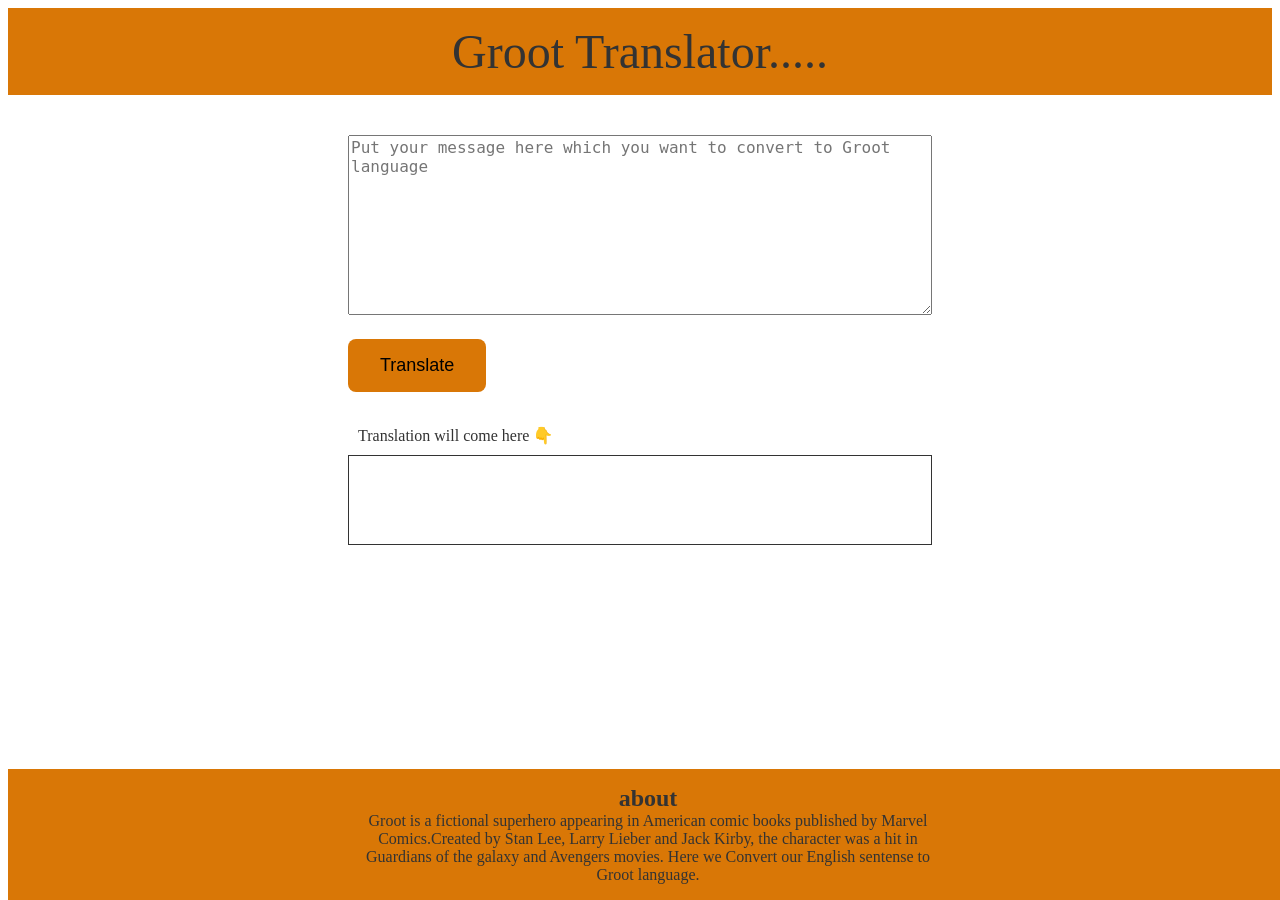
<file: index.html>
<!DOCTYPE html>
<html lang="en">
<head>
    <meta charset="UTF-8">
    <meta http-equiv="X-UA-Compatible" content="IE=edge">
    <meta name="viewport" content="width=device-width, initial-scale=1.0">
    <title>Groot Translation</title>
    <link rel="stylesheet" href="style.css">
</head>
<body>
    <nav>
        <div>Groot Translator.....</div>
    </nav>


    <section class="main">
        <textarea id="textarea-input"
        placeholder="Put your message here which you want to convert to Groot language"></textarea>
    </section>


    <section class="main">
        <button id="btn-translate"> Translate</button>
    </section>

    <section class="main">
        <div style="padding: 10px;">Translation will come here 👇</div>
        <div id="output"></div>
    </section>

    <footer>
        <div>about</div>
        <p>Groot is a fictional superhero appearing in American comic books published by Marvel Comics.Created by Stan Lee, Larry Lieber and Jack Kirby, the character was a hit in Guardians of the galaxy and Avengers movies. Here we Convert our English sentense to Groot language.</p>    
</footer>

    <script src='app.js' type="text/javascript"></script>
</body>
</html>
</file>
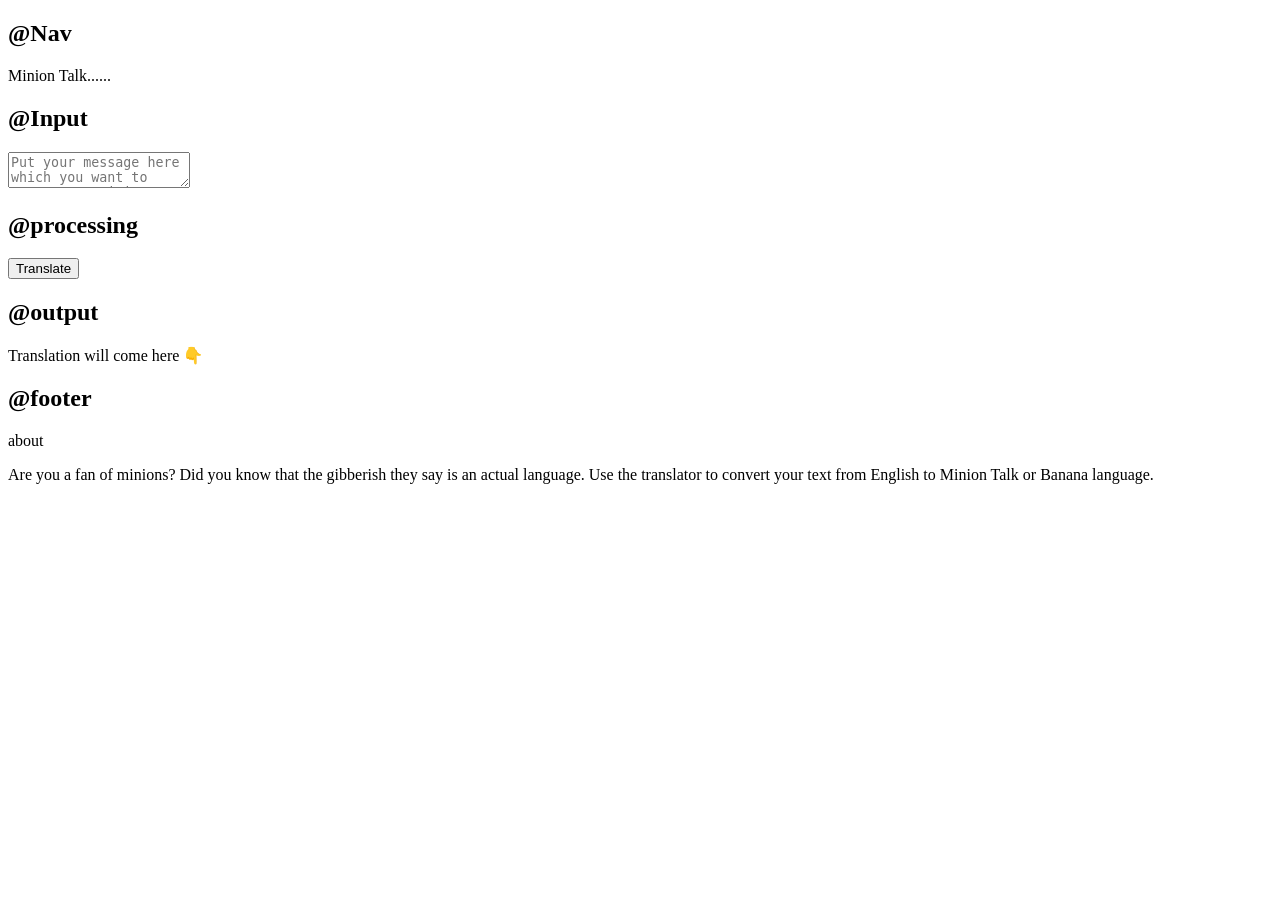
<file: lib/components.html>
<!DOCTYPE html>
<html lang="en">
<head>
    <meta charset="UTF-8">
    <meta http-equiv="X-UA-Compatible" content="IE=edge">
    <meta name="viewport" content="width=device-width, initial-scale=1.0">
    <title>Component Library</title>
    <link rel="stylesheet" href="H:\GIT\Mark06-translation_web_app\style.css">
</head>
<body>
    <h2>@Nav</h2>
    <nav>
        <div>Minion Talk......</div>
    </nav>

    <h2>@Input</h2>
    <section class="main">
        <textarea id="textarea-input"
        placeholder="Put your message here which you want to convert to minion language or banana talk"></textarea>
    </section>
    <h2>@processing</h2>
    <section class="main">
        <button id="btn-translate"> Translate</button>
    </section>
    <h2>@output</h2>
    <section class="main">
        <div>Translation will come here 👇</div>
        <div id="output"></div>
    </section>
    <h2>@footer</h2>
    <footer>
            <div>about</div>
            <p>Are you a fan of minions? Did you know that the gibberish they say is an actual language. Use the translator
                to convert your text from English to Minion Talk or Banana language.</p>    
    </footer>
</body>
</html>
</file>
<file: style.css>
/* #textarea-input {
    width: 80%;
    height: 10vh;
    display: block;
    margin: 1rem;
    padding: 1rem;
}

#output {
    border:  1px solid;
    height: 10vh;
    width: 80%;
    margin: 1rem;
    padding: 1rem;
} */




/* actula */
@import url('https://fonts.googleapis.com/css2?family=Kaisei+Tokumin:wght@400;700&display=swap');

:root {
    --primary-color: #D97706;
    --black: #333333;
}

* {
    box-sizing: border-box;
}

body {
    color: var(--black);

}

/* navigation */

nav {
    background-color: var(--primary-color);
    text-align: center;
    font-size: 3rem;
    padding: 1rem;
}

/* input*/

.main {
    margin: 0px auto;
    padding: 0.5rem;
    max-width: 600px;

}
textarea {
    box-sizing: border-box;
    display: block;
    width: 100%;
    min-height: 20vh;
    margin-top: 2rem;
    font-size: large;
}

button {
    background-color: var(--primary-color);
    border: none;
    border-radius: 0.5rem;
    margin: 0.5rem 0rem;
    padding: 1rem 2rem;
    font-size: large;
}

#output {
    box-sizing: border-box;
    width: 100%;
    min-height: 10vh;
    max-height: 20vh;
    overflow:scroll;
    border: 1px solid var(--black);
    padding: 1rem; 
    font-size: large;
}

footer {
    position: fixed;
    bottom: 0;
    width: 100%;
    padding: 1rem;
    background-color: var(--primary-color);
    text-align: center;
}

footer div{
    font-size: 1.5rem;
    font-weight: bold;
}

footer p {
    max-width: 600px;
    margin: auto;
}
</file>
